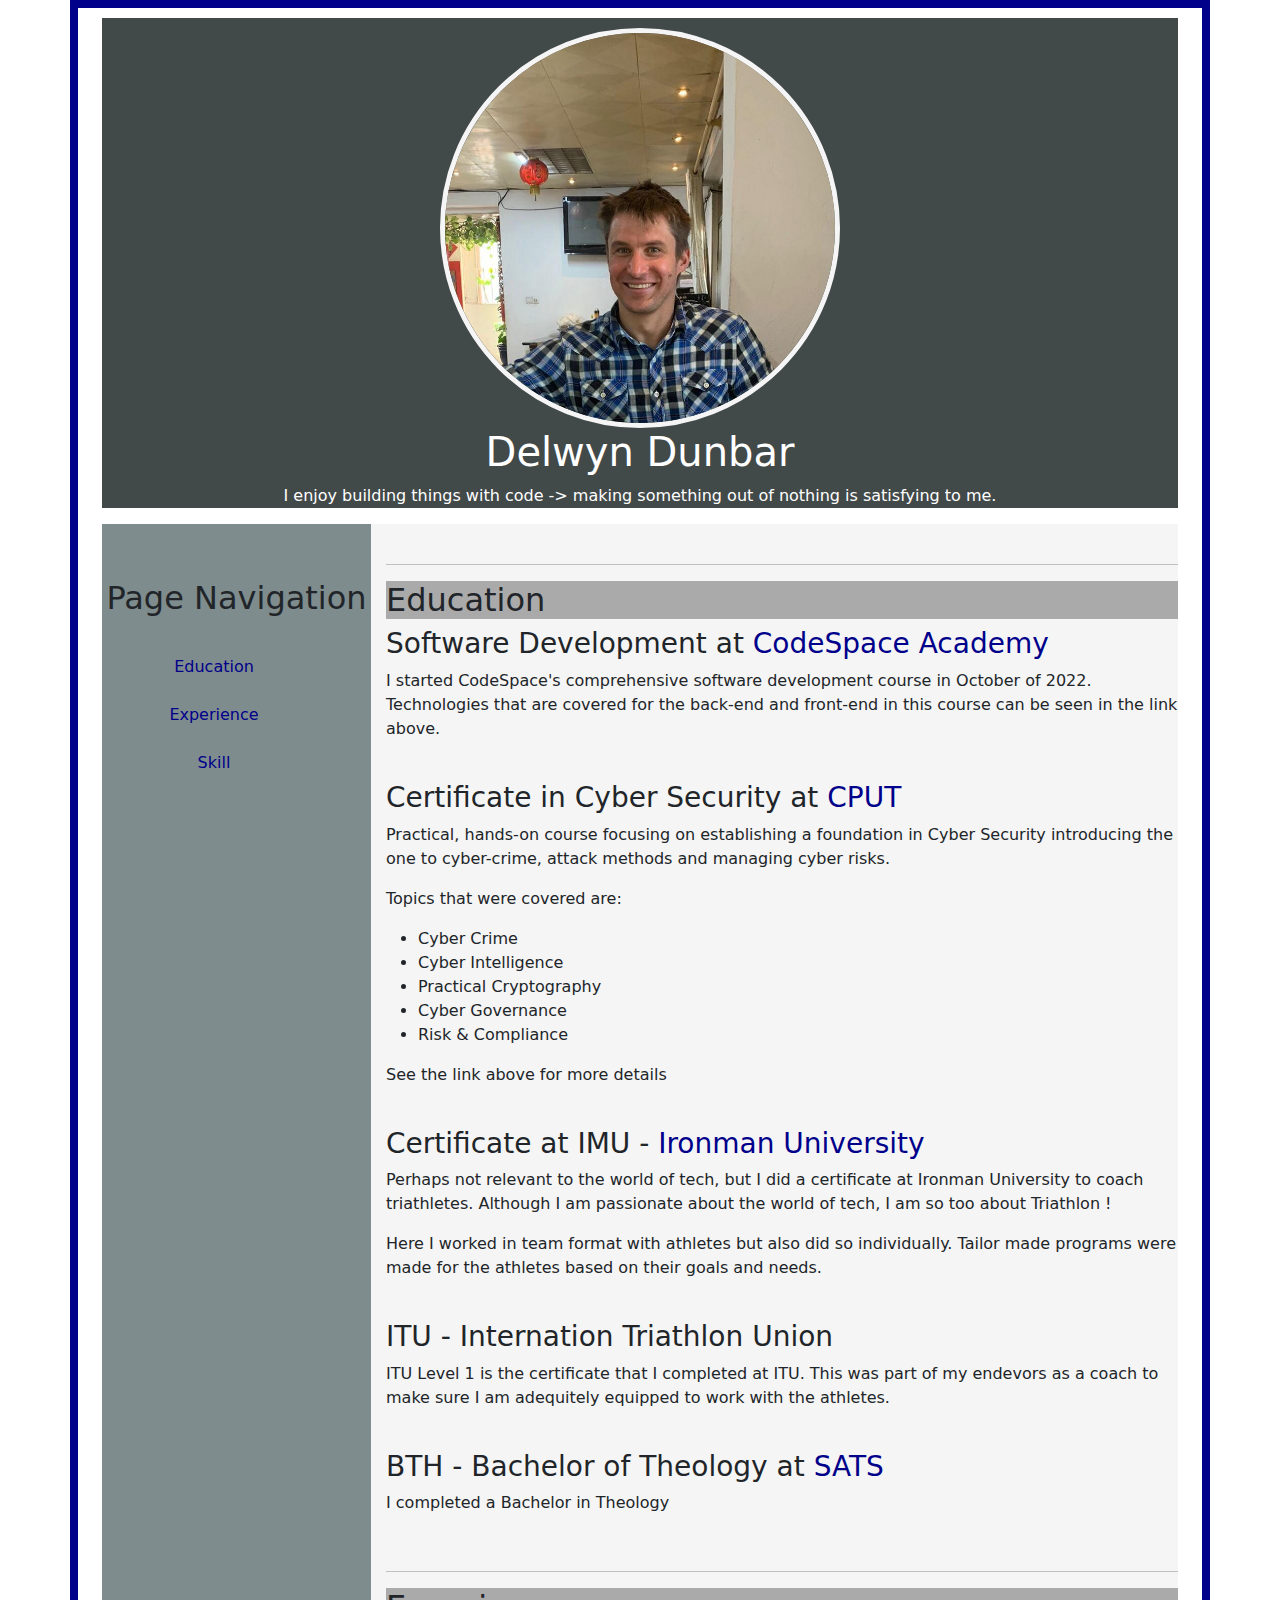
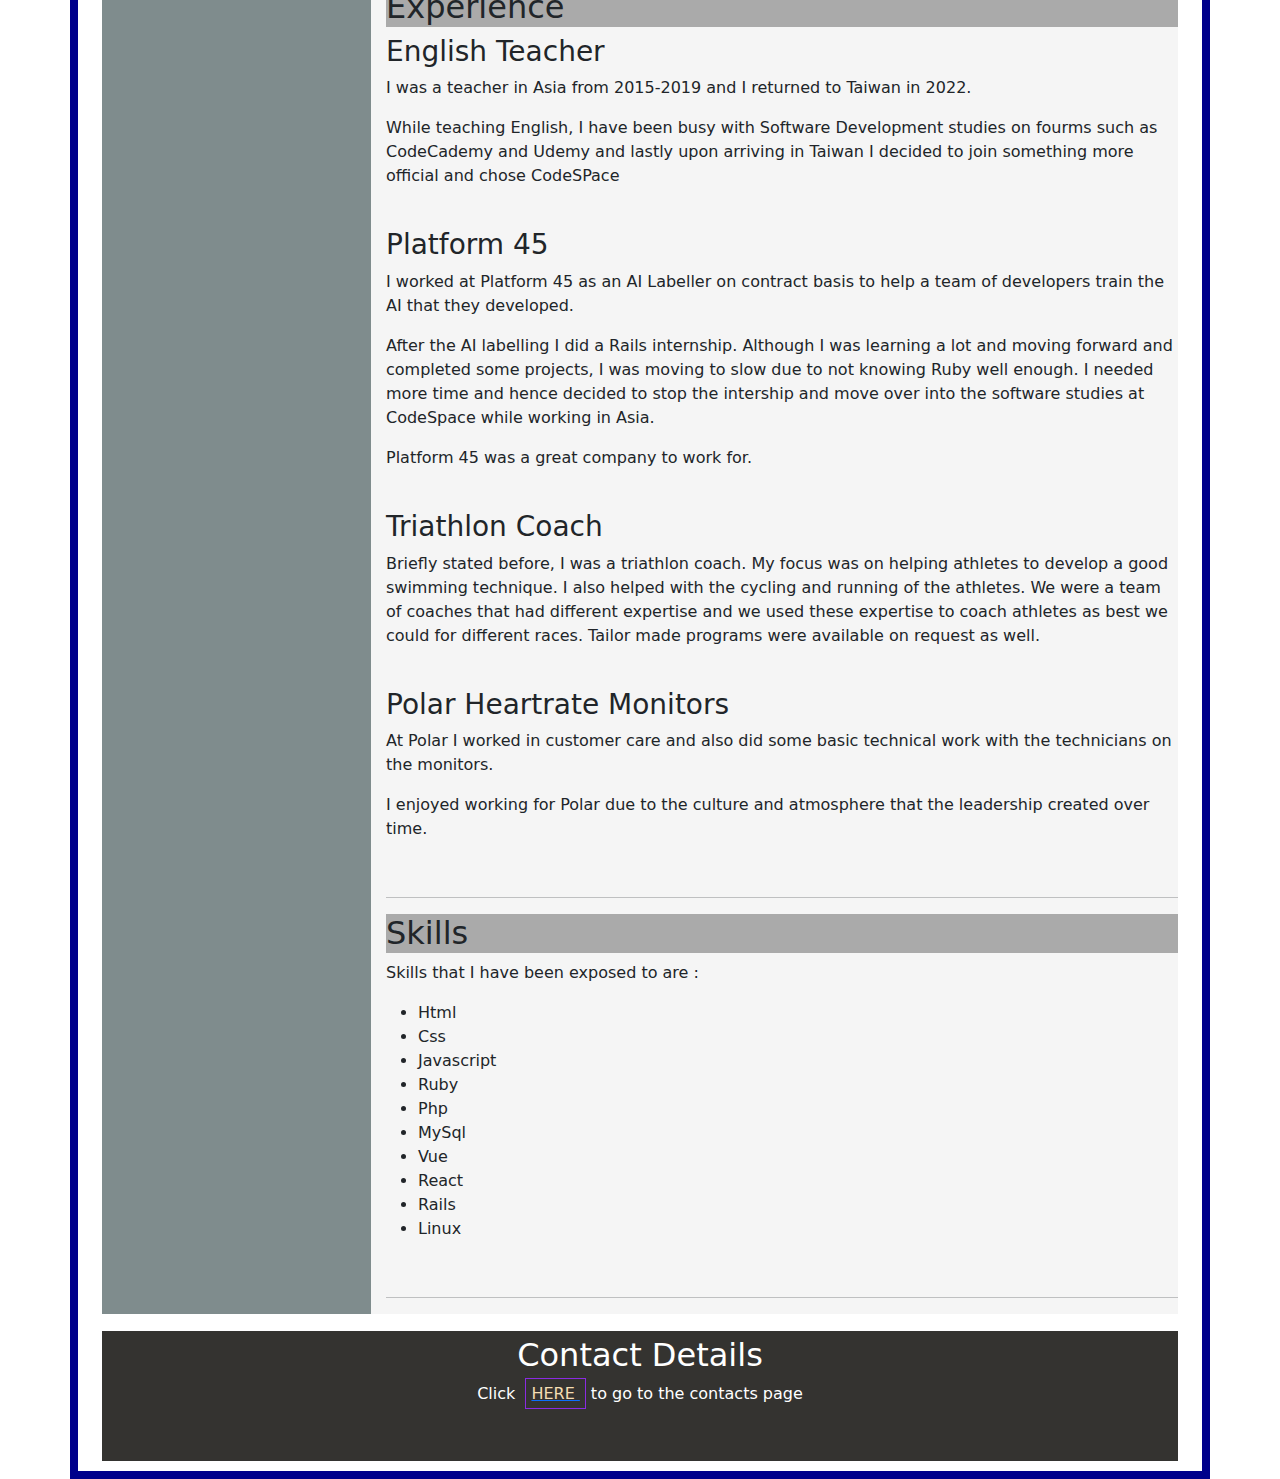
<file: index.html>
<!DOCTYPE html>
<html>

<head>
    <title>
        About
    </title>
    <link rel="stylesheet" type="text/css" href="css/stylesheet.css">
    <link rel="stylesheet" type="text/css" href="css/bootstrap.css">
</head>

<body class="container">

    <div class="container">
        <header id="indexHeading">
            <picture>
                <source media="(max-width:500px)" srcset="images/rock.jpg" width="200" height="200">
                <source media="(max-width:700px)" srcset="images/photoHike.jpeg" width="250" height="250">
                <source media="(max-width:1000px)" srcset="images/dellOne.jpeg" width="300" height="300">
                <img id="profilePic" src="images/dellTwo.jpeg" alt="Delwyn Dunbar Image" width="400" height="400">
            </picture>
            <h1>Delwyn Dunbar</h1>
            <p> I enjoy building things with code -> making something out of nothing is satisfying to me. </p>
        </header>
    </div>

    <div class="container" id="containerForMainAndAside">


        <aside id="asideContainer">

            <p class="h2" id="pageNavigate"> Page Navigation </p>

            <ul class="list-unstyled" id="navSideBar">

                <li><a href="#education" class="navigationList">Education</a></li>
                <br>
                <li><a href="#experience" class="navigationList">Experience</a></li>
                <br>
                <li><a href="#skill" class="navigationList">Skill</a></li>

            </ul>

        </aside>

        <main id="mainContainer">

            <br>
            <hr>

            <article id="education">
                <p class="h2" class="jumbotron jumbotron-fluid" style="background:#aaa;">Education</p>

                <section>
                    <p class="h3">Software Development at <a
                            href="https://www.codespace.co.za/courses/software-development/" target="_blank"
                            class="navigationList">CodeSpace Academy</a></p>

                    <p> I started CodeSpace's comprehensive software development course in October of 2022. Technologies
                        that are covered for the back-end and front-end in this course can be seen in the link above.
                    </p>

                </section>

                <br>

                <section>
                    <p class="h3"> Certificate in Cyber Security at <a
                            href="https://cybersecurityinstitute.co.za/academy/cput/" target="_blank"
                            class="navigationList">CPUT</a></p>
                    <p>Practical, hands-on course focusing on establishing a foundation in Cyber Security introducing
                        the one to cyber-crime, attack methods and managing cyber risks. </p>
                    <p>Topics that were covered are: </p>
                    <ul>
                        <li>Cyber Crime</li>
                        <li>Cyber Intelligence</li>
                        <li>Practical Cryptography</li>
                        <li>Cyber Governance</li>
                        <li>Risk & Compliance</li>
                    </ul>
                    <p>See the link above for more details</p>
                </section>

                <br>

                <section>
                    <p class="h3"> Certificate at IMU - <a
                            href="https://u.ironman.com/courses/ironman-coaching-certification" target="_blank"
                            class="navigationList">Ironman University</a> </p>

                    <p> Perhaps not relevant to the world of tech, but I did a certificate at Ironman University to
                        coach triathletes. Although I am passionate about the world of tech, I am so too about Triathlon
                        ! </p>
                    <p> Here I worked in team format with athletes but also did so individually. Tailor made programs
                        were made for the athletes based on their goals and needs.</p>

                </section>

                <br>

                <section>
                    <p class="h3"> ITU - Internation Triathlon Union</p>

                    <p>ITU Level 1 is the certificate that I completed at ITU. This was part of my endevors as a coach
                        to make sure I am adequitely equipped to work with the athletes. </p>
                </section>

                <br>

                <section>
                    <p class="h3"> BTH - Bachelor of Theology at <a href="https://sats.ac.za/" target="_blank"
                            class="navigationList">SATS</a> </p>

                    <p>I completed a Bachelor in Theology</p>

                </section>

            </article>

            <br>
            <hr>

            <article id="experience">
                <h2 class="jumbotron jumbotron-fluid" style="background:#aaa;">Experience</h2>

                <section>
                    <p class="h3"> English Teacher </p>

                    <p> I was a teacher in Asia from 2015-2019 and I returned to Taiwan in 2022. </p>
                    <p> While teaching English, I have been busy with Software Development studies on fourms such as
                        CodeCademy and Udemy and lastly upon arriving in Taiwan I decided to
                        join something more official and chose CodeSPace</p>

                </section>
                <br>
                <section>
                    <p class="h3"> Platform 45 </p>

                    <p>I worked at Platform 45 as an AI Labeller on contract basis to help a team of developers train
                        the AI that they developed.</p>
                    <p>After the AI labelling I did a Rails internship. Although I was learning a lot and moving forward
                        and completed some projects, I was moving to slow due to not knowing Ruby well enough. I needed
                        more time
                        and hence decided to stop the intership and move over into the software studies at CodeSpace
                        while working in Asia.</p>
                    <p> Platform 45 was a great company to work for. </p>

                </section>
                <br>
                <section>
                    <p class="h3"> Triathlon Coach </p>

                    <p>Briefly stated before, I was a triathlon coach. My focus was on helping athletes to develop a
                        good swimming technique.
                        I also helped with the cycling and running of the athletes. We were a team of coaches that had
                        different expertise and we
                        used these expertise to coach athletes as best we could for different races. Tailor made
                        programs were available on request as well.
                    </p>

                </section>
                <br>
                <section>
                    <p class="h3"> Polar Heartrate Monitors </p>
                    <p>At Polar I worked in customer care and also did some basic technical work with the technicians on
                        the monitors.</p>
                    <p>I enjoyed working for Polar due to the culture and atmosphere that the leadership created over
                        time. </p>
                </section>

            </article>
            <br>
            <hr>
            <article id="skill">
                <p class="h2" class="jumbotron jumbotron-fluid" style="background:#aaa;">Skills</p>

                <p>Skills that I have been exposed to are :</p>
                <ul>

                    <li>Html</li>
                    <li>Css</li>
                    <li>Javascript</li>
                    <li>Ruby</li>
                    <li>Php</li>
                    <li>MySql</li>
                    <li>Vue</li>
                    <li>React</li>
                    <li>Rails</li>
                    <li>Linux</li>

                </ul>

            </article>

            <br>
            <hr>

        </main>

    </div>

    <div class="container">
        <footer>
            <p class="h2"> Contact Details</p>
            <p> Click <a href="./contact.html" target="_blank" alt="contact page"> <span class="here"> HERE </span>
                </a>to go to the contacts page </p>

        </footer>
    </div>

    <script src="js/bootstrap.js"></script>

</body>

</html>
</file>
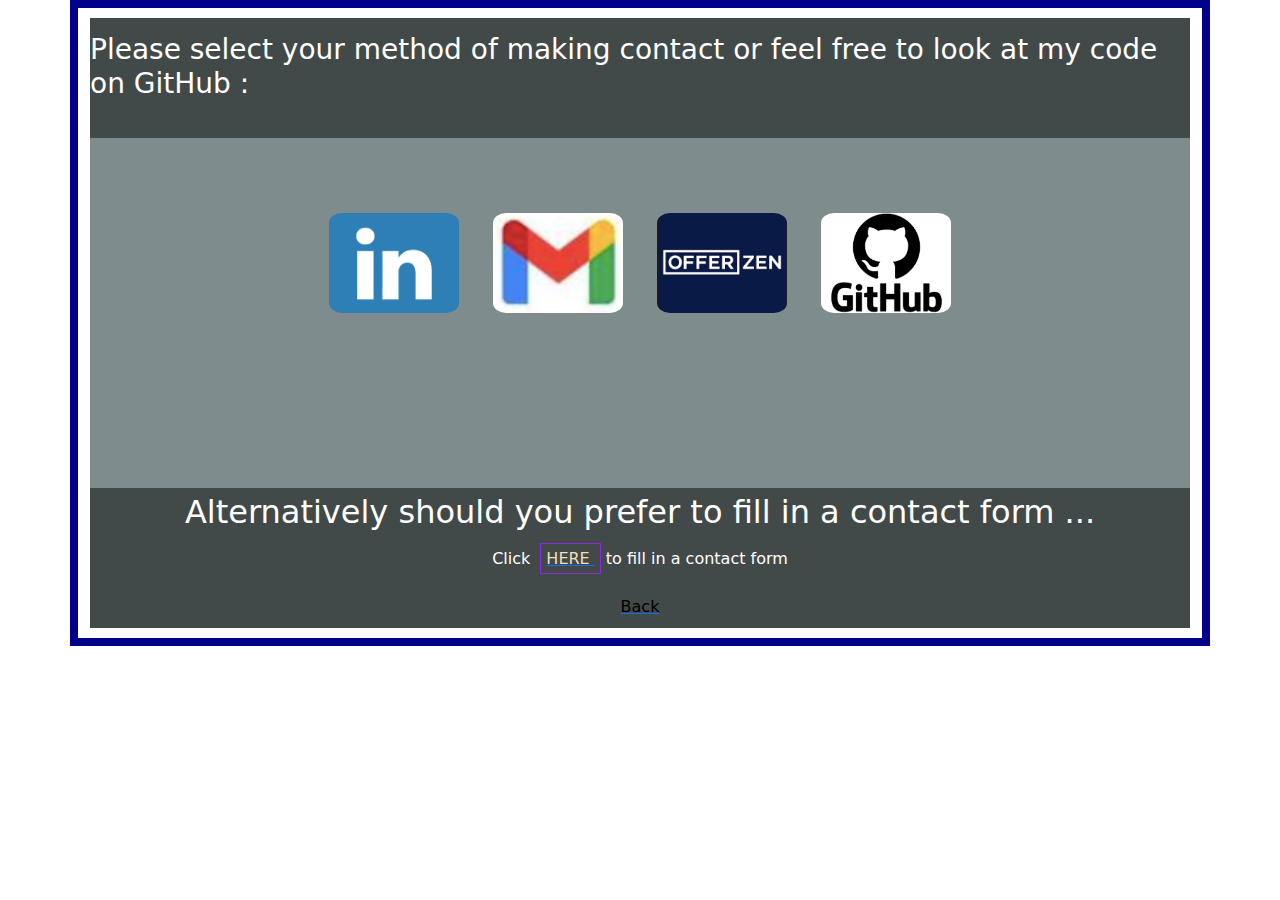
<file: contact.html>
<!DOCTYPE html>
<html>

<head>
    <title>
        Contact Page
    </title>
    <link rel="stylesheet" type="text/css" href="css/stylesheet.css">
    <link rel="stylesheet" type="text/css" href="css/bootstrap.css">
</head>

<body class="container">
    <div id="contactHeadingDiv">
        <p class="h3"> Please select your method of making contact or feel free to look at my code on GitHub : </p>
    </div>

    <div class="text-center" id="contactsDecor">
        <a href="https://www.linkedin.com/in/delwyn-dunbar-39b287208/" alt="Delwyn Dunbar Linkedin Page"
            target="_blank"><img class="contactIcons" src="images/LinkedIn.png"></a>
        <a href="mailto:delwyndunbar@gmail.com" alt="Delwyn Dunbar Email " target="_blank"><img class="contactIcons"
                src="images/EmailTwo.png"></a>
        <a href="https://www.offerzen.com/candidate/delwyn-dunbar" alt="Delwyn Dunbar Offerzen" target="_blank"><img
                class="contactIcons" src="images/Offerzen.png"></a>
        <a href="https://github.com/Dell19850304" alt="Delwyn Dunbar Github" target="_blank"><img class="contactIcons"
                src="images/GitHub.png"></a>

    </div>

    <footer class="webFormDiv" class="container">
        <p class="h2">Alternatively should you prefer to fill in a contact form ... </p>
        <p class="py-2" class="fw-bold"> Click <a href="./contactForm.html" target="_blank" alt="contact form"> <span
                    class="here"> HERE </span> </a>to fill in a contact form </p>
        <p><a href="./index.html"><span class="back">Back</span></a></p>
    </footer>



    <script src="js/bootstrap.js"></script>

</body>

</html>
</file>
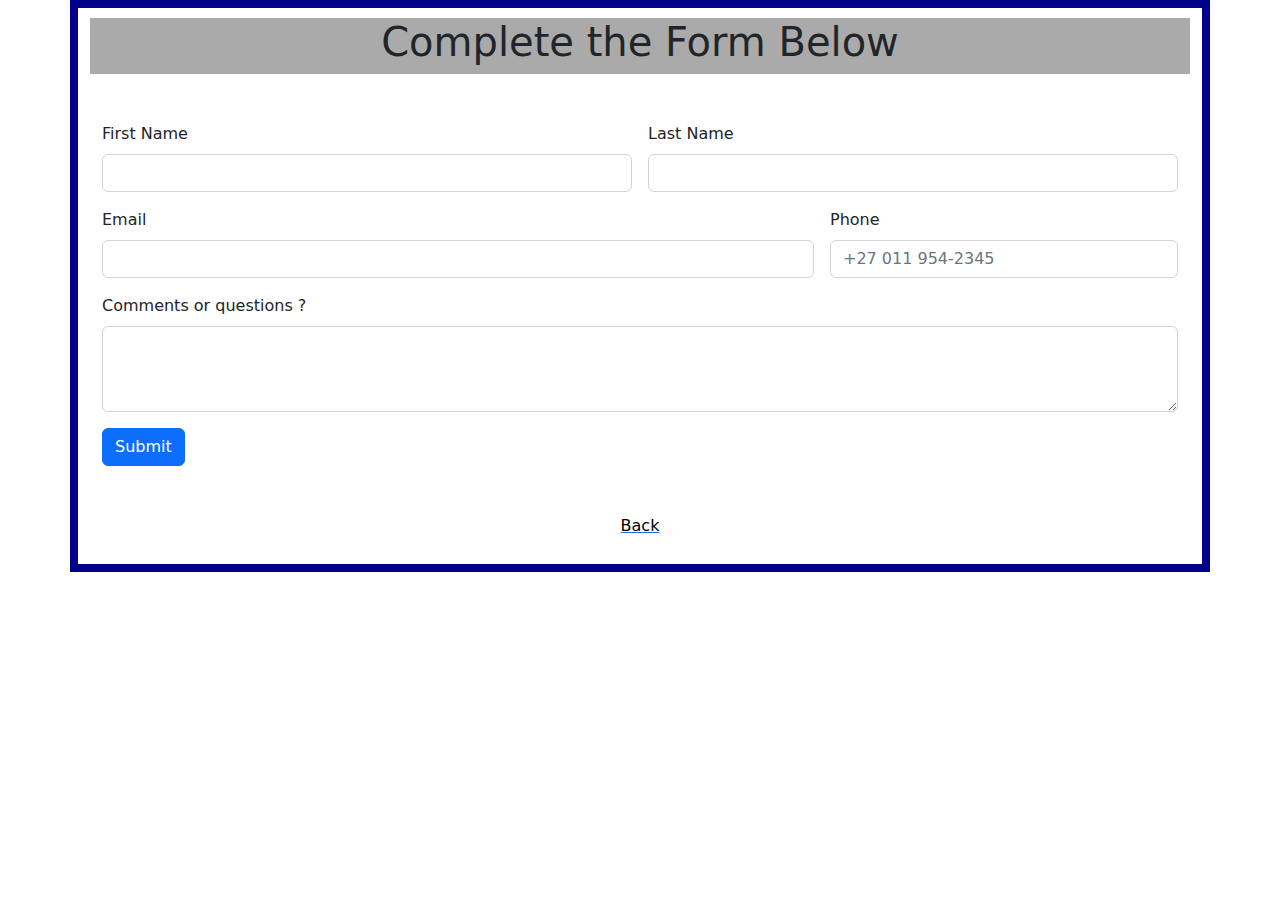
<file: contactForm.html>
<!DOCTYPE html>
<html lang="en">

<head>
    <meta charset="UTF-8">
    <meta http-equiv="X-UA-Compatible" content="IE=edge">
    <meta name="viewport" content="width=device-width, initial-scale=1.0">

    <title>Contact Form</title>

    <link rel="stylesheet" type="text/css" href="css/stylesheet.css">
    <link rel="stylesheet" type="text/css" href="css/bootstrap.css">
</head>

<body class="container">

    <div class="jumbotron jumbotron-fluid" style="background:#aaa;">
        <h1 class="text-center"> <span>Complete the Form Below</span> </h1>
    </div>
    <div class="container-md mt-5">

        <form class="row g-3">
            <div class="col-md-6">
                <label for="firstName" class="form-label">First Name</label>

                <input type="text" class="form-control" id=firstName" required>
            </div>

            <div class="col-md-6">
                <label for="lastname" class="form-label">Last Name</label>
                <input type="text" class="form-control" id="lastname" required>
            </div>

            <div class="col-md-8">
                <label for="email" class="form-label">Email</label>
                <input type="email" class="form-control" if="email" required>
            </div>

            <div class="col-md-4">
                <label for="phone" class="form-label">Phone</label>
                <input type="text" class="form-control" id="phone" placeholder="+27 011 954-2345">
            </div>

            <div class="col-md-12">
                <label for="comments" class="form-label">Comments or questions ? </label>
                <textarea type="text" class="form-control" id="comments" rows="3" required></textarea>
            </div>

            <div>
                <button type="submit" class="btn btn-primary">Submit</button>
            </div>

        </form>

        <p class="mt-5 text-center"><a href="./index.html"><span class="back">Back</span></a></p>
    </div>


    <script src="js/bootstrap.js"></script>

</body>

</html>
</file>
<file: css/stylesheet.css>
body {
  display: flex;
  flex-direction: column;
  font-family: sans-serif;
  font-size: 110%;
  background-color: #FCF7F8;
  border: 8px solid darkblue;
  padding: 10px;
}

#containerColors {
  background-color: blue;
  padding: 3px white;
}

#indexHeading {
  text-align: center;
  justify-content: center;
  color: white;
  background-color: #424949;
}

#profilePic {
  margin-top: 10px;
  border-radius: 50%;
  border: 5px solid whitesmoke;
  object-fit: cover;
}

#containerForMainAndAside {
  display: flex;
  flex-direction: row;
  overflow: unset;
}


#asideContainer {
  text-align: center;
  background-color: #7F8C8D;
  flex: 20%;
  margin-bottom: 17px;

}

#pageNavigate {
  text-align: center;
  padding-top: 55px;
  padding-bottom: 30px;
}


#navSideBar {

  margin: 5px;
  margin-right: 50px;
}

.navigationList {
  text-decoration: none;
  color: darkblue;
}

.navigationList:hover {
  color: darkslategrey;
}


#mainContainer {
  padding-left: 15px;
  background-color: whitesmoke;
  margin-bottom: 17px;
  flex: 70%;
}


footer {
  color: white;
  background-color: #343330;
  text-align: center;
  padding: 5px;
  height: 130px;
}

.here {
  border: 1px solid blueviolet;
  color: wheat;
  margin: 5px;
  padding: 5px;
  width: 40px;

}

.here:hover {
  transform: scale(1.3);
  color: lightcoral;
  background-color: transparent;


}

.contactIcons {
  width: 3rem;
  border-radius: 10%;
  margin: 0.9rem;
  height: 100px;
  width: 130px;
  object-fit: cover;
  margin-top: 70px;
}

.contactIcons:hover {
  transform: scale(1.3);
}

#contactHeadingDiv {
  display: flex;
  justify-content: center;
  padding-top: 15px;

  color: white;
  background-color: #424949;
  height: 120px;


}

#contactsDecor {
  color: white;
  background-color: #7F8C8D;
  padding: 5px;
  height: 350px;

}

.webFormDiv {

  text-align: center;
  background-color: #424949;
  height: 140px;
}

.back {
  text-decoration: none;
  color: black;

}

.back:hover {
  color: lightcoral;

}
</file>
